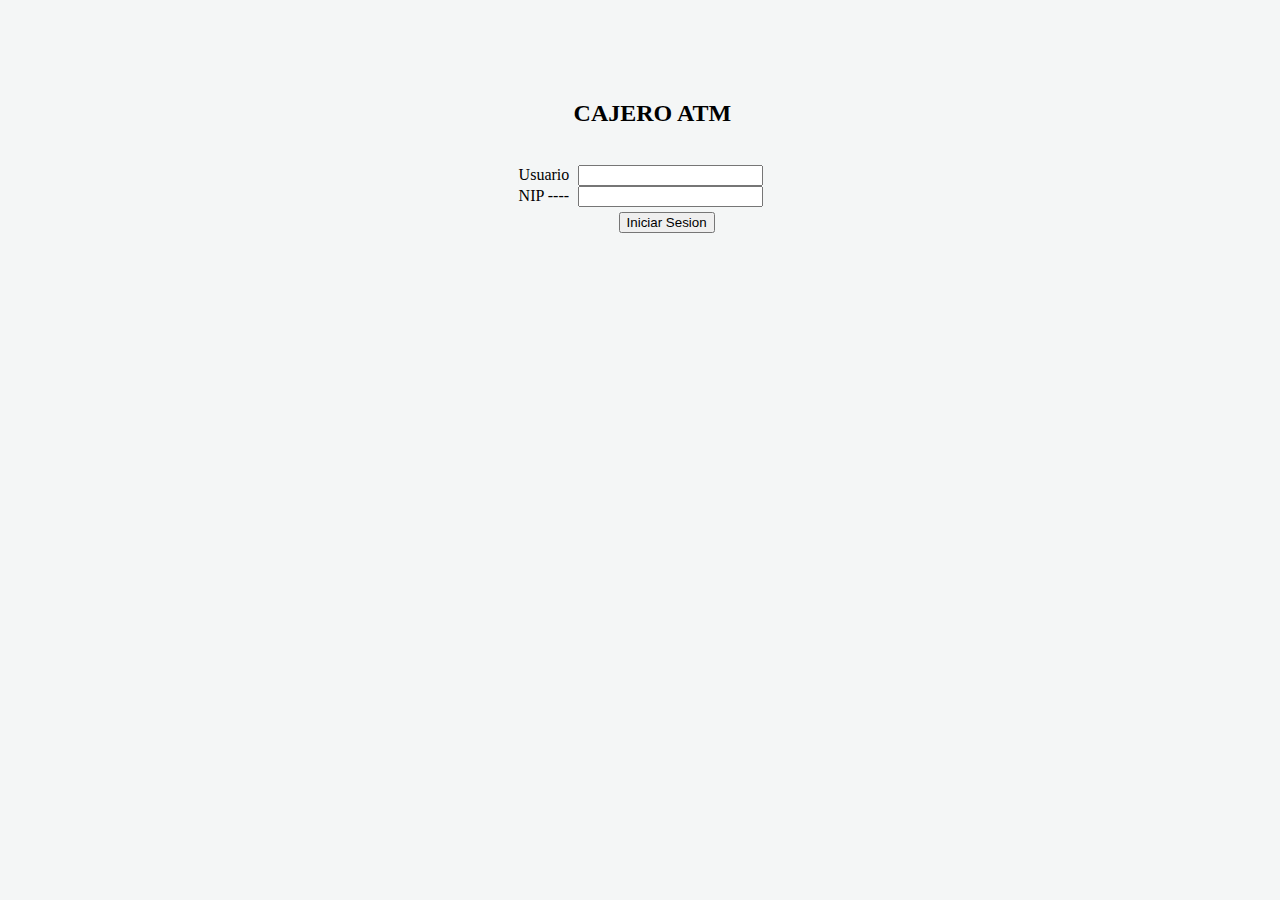
<file: index.html>
<!DOCTYPE html>
<html lang="en">

<head>
    <meta charset="UTF-8">
    <meta http-equiv="X-UA-Compatible" content="IE=edge">
    <meta name="viewport" content="width=device-width, initial-scale=1.0">
    <title>Cajero ATM</title>


    <link href="https://cdn.jsdelivr.net/npm/bootstrap@5.0.2/dist/css/bootstrap.min.css" rel="stylesheet"
        integrity="sha384-EVSTQN3/azprG1Anm3QDgpJLIm9Nao0Yz1ztcQTwFspd3yD65VohhpuuCOmLASjC" crossorigin="anonymous">


    <link rel="stylesheet" type="text/css" href="style.css">


</head>


<body>


  <div id="elementoPadre" class=" margen">

        <div class="form-group">
            <h2 class=" left_h2">CAJERO ATM</h2>
            <br>
            <label class="margen_label">Usuario</label>
            <input id="usuario" type="text">
            <br>
            <label class="margen_label">NIP ----</label>
            <input id="nip" type="text">
        </div>

        <div class="boton_sesion padding_sesion">
            <button id="iniciarSesion" class="btn-primary " >Iniciar Sesion</button>
        </div>

        <div id="sesionUsuario" style=" width: 200px;
                         height: 200px;
                         " 
             class="margen_cliente"  ;>
        </div>

        

    </div>

    <script defer src="./main.js"> </script>

</body>

</html>
</file>
<file: style.css>
body{
    background-color: #F4F6F6;
}

.left_h2{
    margin-left: 60px;
}
.margen{
    margin-top: 100px;
    margin-left: 40%;
    
    
}

.padding_sesion{
    padding: 5px;
}
.margen_label{
    margin:5px
}

.boton_sesion{
    margin-left: 100px;
}

.margen_cliente{
    margin-top: 10px;
    margin-left: 100px;
}

.imagen_enlace{
    width: 50px;
    height: 50px;
}

.div_enlace{
    margin-top: 100px;
    margin-left: 40%;
}

.margen_div_enlace{
    margin:5px

}

.margen_solido{
    border: 1px solid black;
    width: 220px;
    padding: 5px;
}

.size{
    width: 50px;
    height: 500px;
}
</file>
